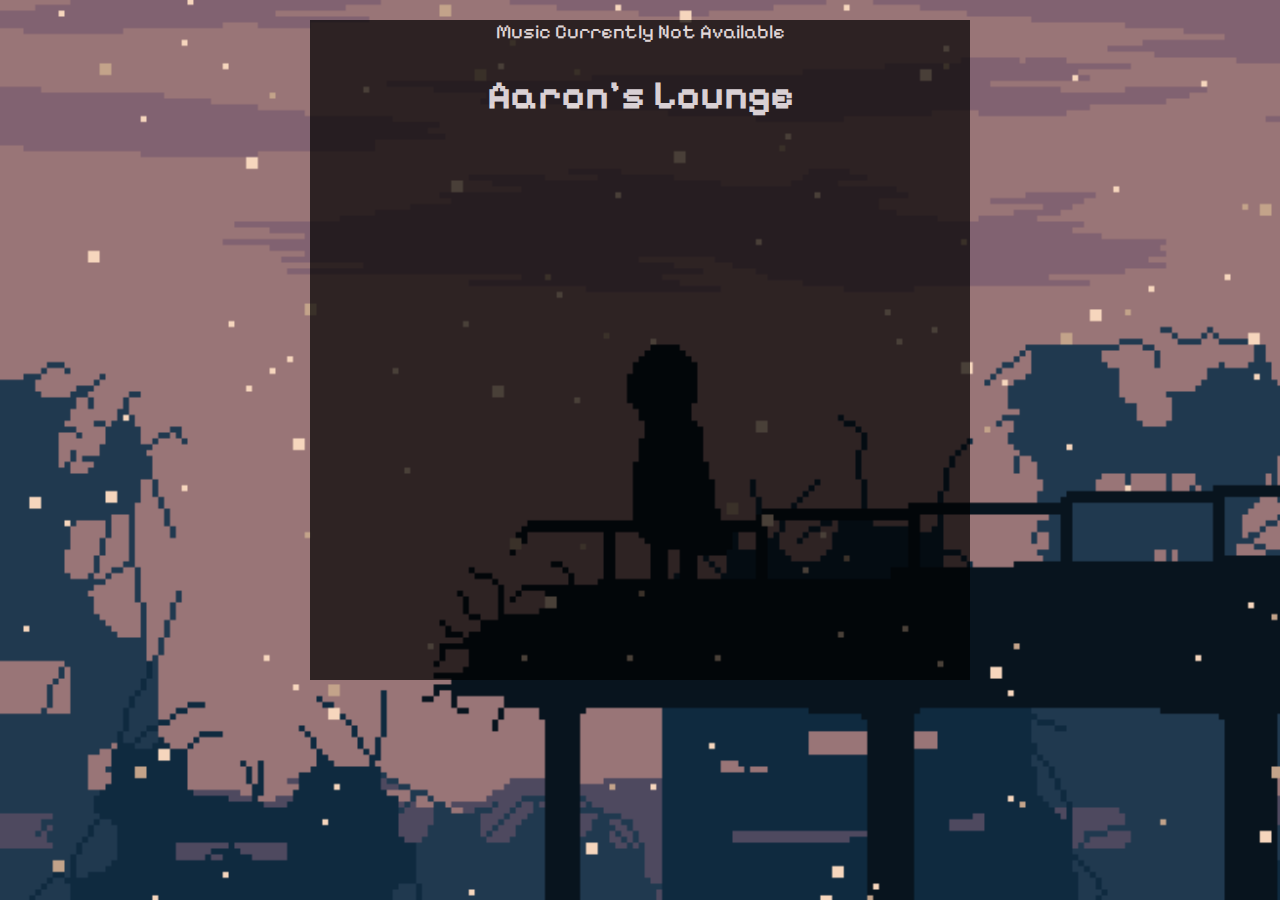
<file: index.html>
<!DOCTYPE html>
<html>

<head>
  <meta charset="utf-8">
  <meta name="viewport" content="width=device-width">
  <title>Aaron's Lounge</title>
  <link href="style.css" rel="stylesheet" type="text/css" />
  <link rel="icon" type="image/x-icon" href="wrenchplaceholder.png">
  <link href="https://fonts.googleapis.com/css2?family=Pixelify+Sans:wght@400..700&display=swap" rel="stylesheet">
</head>
<body>
  <!-- <h1>Aaron's Lounge</h1> -->
  <!-- <audio autoplay loop>
    <source src="midp.mp3" type="audio/mpeg">
  </audio> -->
  <script src="script.js"></script>
  <center><div class="mainsquare">
    <p>Music Currently Not Available</p>
    <h1>Aaron's Lounge</h1>
  </div></center>
</body>

</html>
</file>
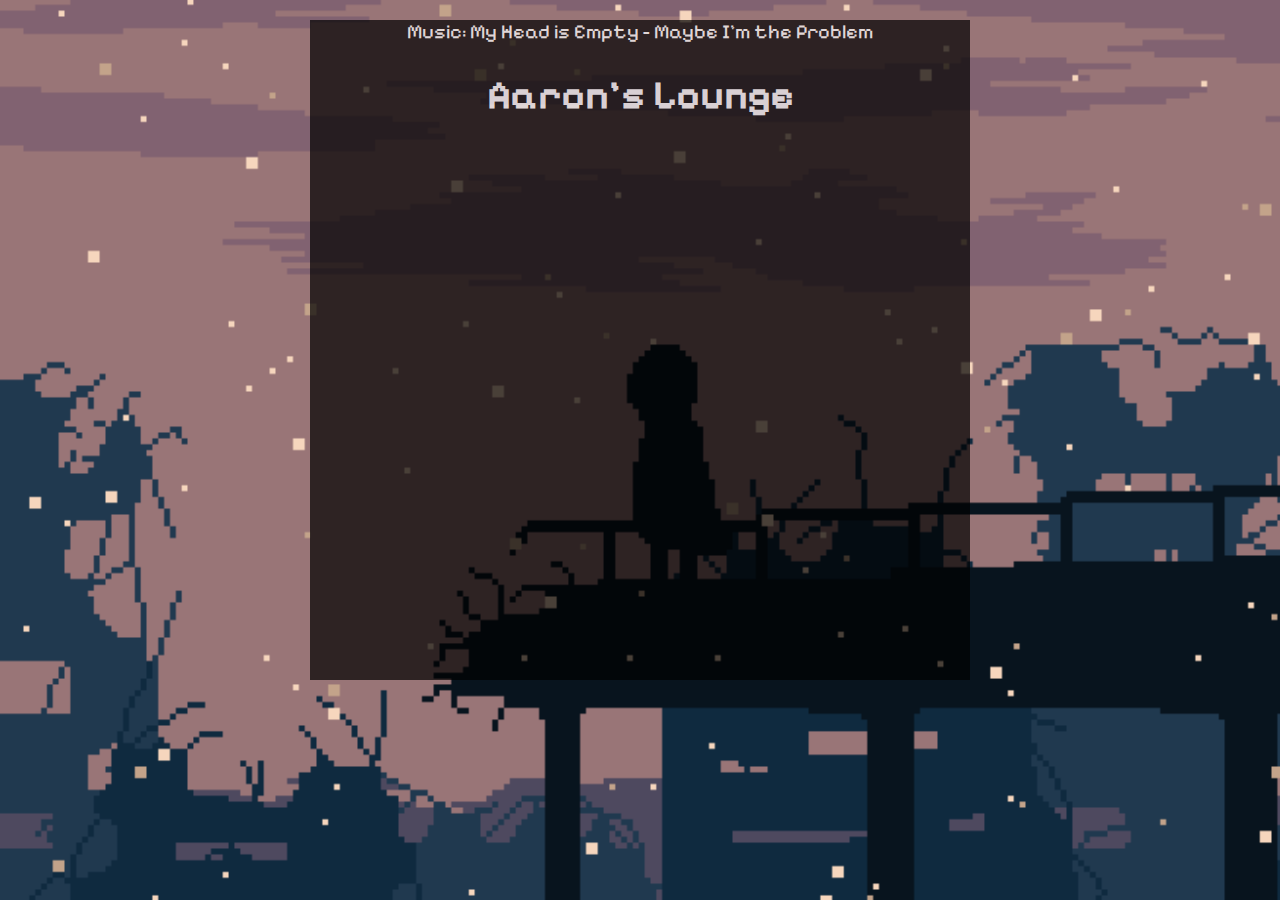
<file: index (2).html>
<!DOCTYPE html>
<html>

<head>
  <meta charset="utf-8">
  <meta name="viewport" content="width=device-width">
  <title>Aaron's Lounge</title>
  <link href="style.css" rel="stylesheet" type="text/css" />
  <link rel="icon" type="image/x-icon" href="/wrenchplaceholder.png">
  <link href="https://fonts.googleapis.com/css2?family=Pixelify+Sans:wght@400..700&display=swap" rel="stylesheet">
</head>
<body>
  <!-- <h1>Aaron's Lounge</h1> -->
  <audio autoplay loop>
    <source src="midp.mp3" type="audio/mpeg">
  </audio>
  <script src="script.js"></script>
  <center><div class="mainsquare">
    <p>Music: My Head is Empty - Maybe I'm the Problem</p>
    <h1>Aaron's Lounge</h1>
  </div></center>
</body>

</html>
</file>
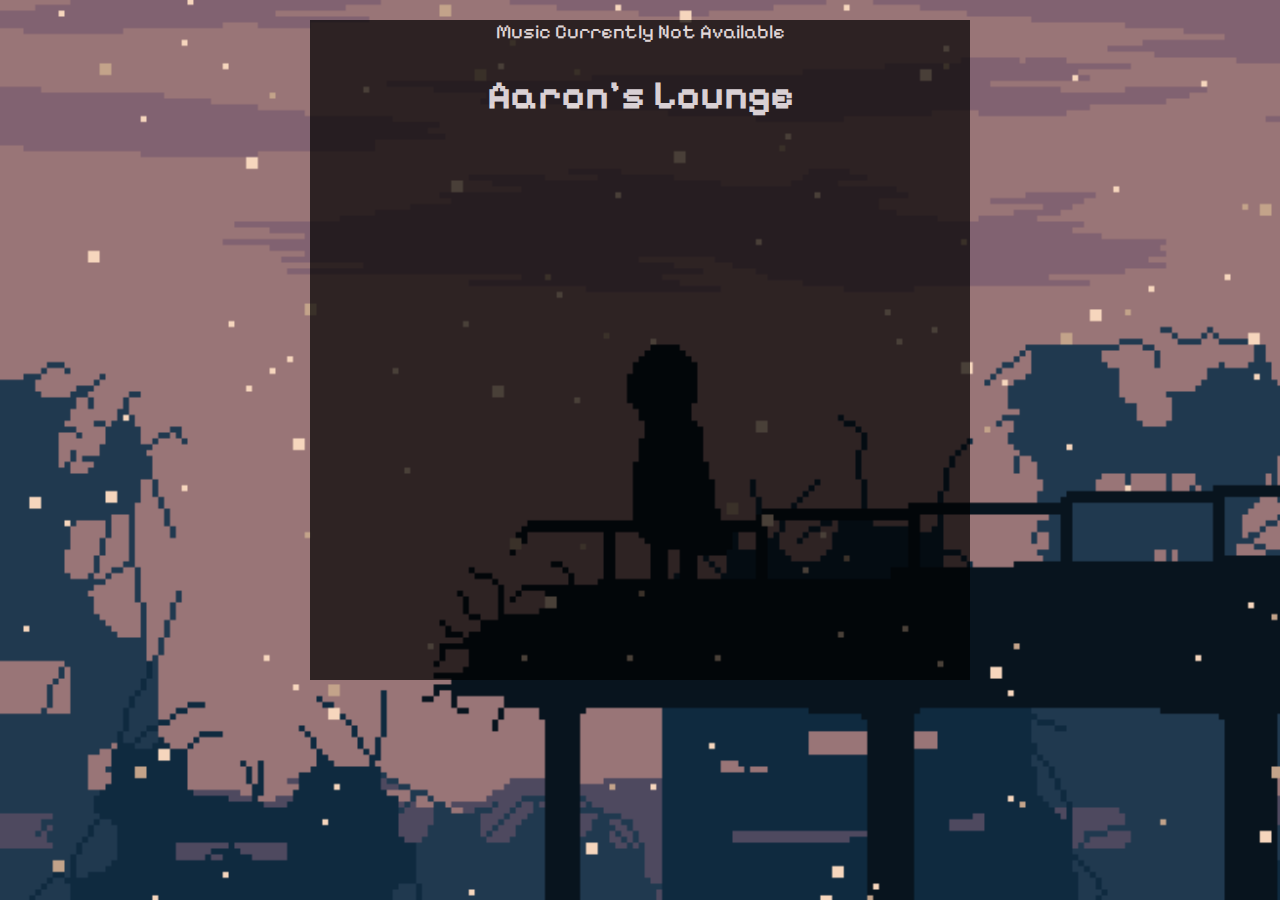
<file: index (3).html>
<!DOCTYPE html>
<html>

<head>
  <meta charset="utf-8">
  <meta name="viewport" content="width=device-width">
  <title>Aaron's Lounge</title>
  <link href="style.css" rel="stylesheet" type="text/css" />
  <link rel="icon" type="image/x-icon" href="/wrenchplaceholder.png">
  <link href="https://fonts.googleapis.com/css2?family=Pixelify+Sans:wght@400..700&display=swap" rel="stylesheet">
</head>
<body>
  <!-- <h1>Aaron's Lounge</h1> -->
  <!-- <audio autoplay loop>
    <source src="midp.mp3" type="audio/mpeg">
  </audio> -->
  <script src="script.js"></script>
  <center><div class="mainsquare">
    <p>Music Currently Not Available</p>
    <h1>Aaron's Lounge</h1>
  </div></center>
</body>

</html>
</file>
<file: style.css>
html {
  height: 100%;
  width: 100%;
}

body {
  background-color: #000000;
  background-image: url('road.gif');
  background-size: 1500px;
  background-position: 0%;
  font-size: 20px;
  color: white;
  font-family: "Pixelify Sans";
  text-align: center;
}

.mainsquare {
  opacity: 70%;
  background-color: black;
  border-width: 30px;
  border-color: white;
  position: 0%;
  height: 660px;
  width: 660px;
}

::selection {
  background-color: white;
  color: black;
}
</file>
